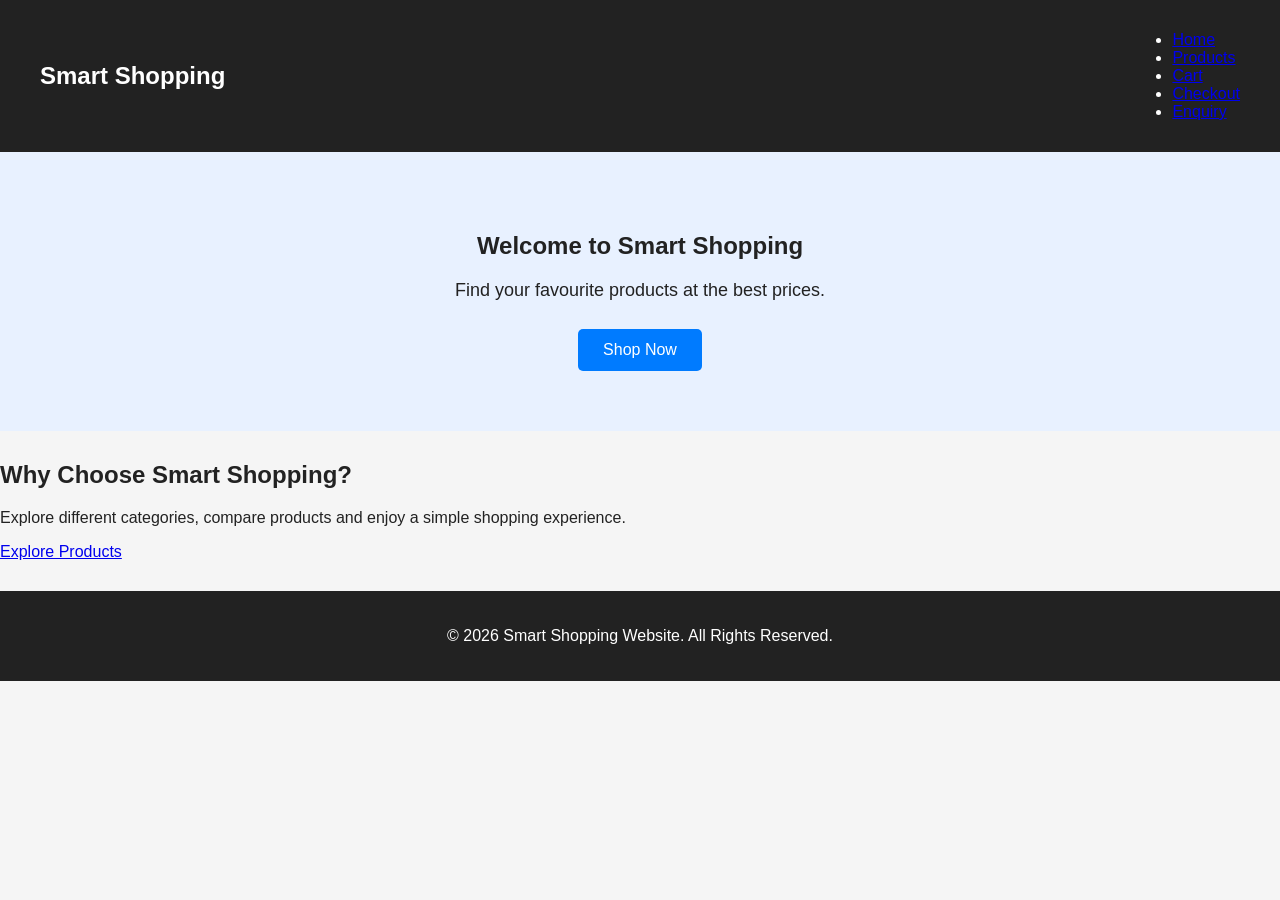
<file: index.html>
<!DOCTYPE html>
<html lang="en">

<head>
    <meta charset="UTF-8">
    <meta name="viewport" content="width=device-width, initial-scale=1.0">

    <title>Smart Shopping Website</title>

    <link rel="stylesheet" href="style.css">
</head>

<body>

    <!-- SPA Content -->
    <div id="app">
        <p>Loading Smart Shopping Website...</p>
    </div>


    <!-- Existing PR4 Files -->
    <script src="cart.js"></script>
    <script src="data.js"></script>
    <script src="script.js"></script>


    <!-- SPA Components -->
    <script src="js/components.js"></script>

    <!-- SPA Views -->
    <script src="js/views/home.js"></script>
    <script src="js/views/products.js"></script>
    <script src="js/views/cart.js"></script>
    <script src="js/views/checkout.js"></script>
    <script src="js/views/enquiry.js"></script>

    <!-- SPA Router -->
    <script src="js/router.js"></script>

    <!-- Main Application -->
    <script src="js/app.js"></script>

</body>
</html>
</file>
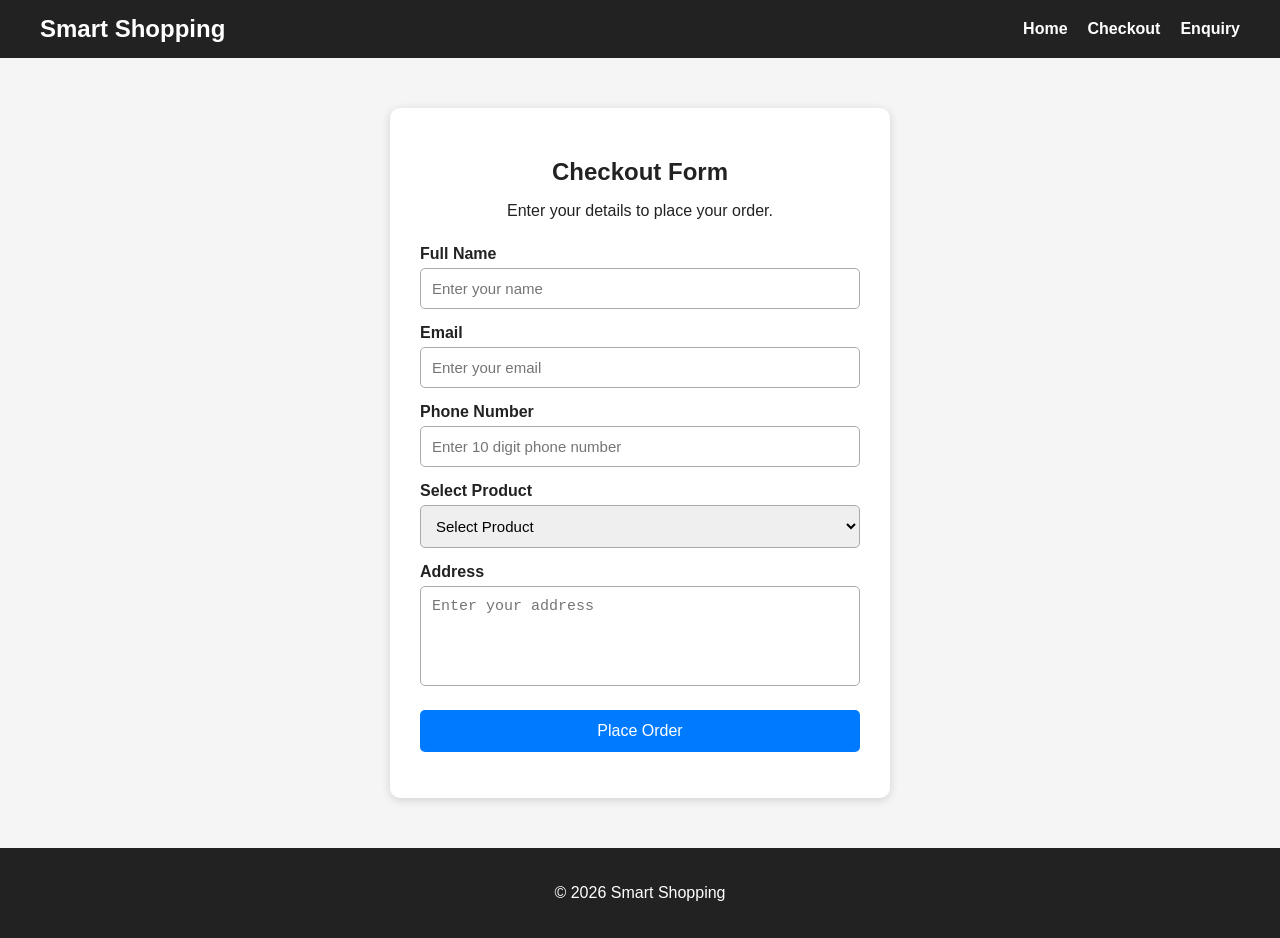
<file: checkout.html>
<!DOCTYPE html>
<html lang="en">
<head>
    <meta charset="UTF-8">
    <meta name="viewport"
          content="width=device-width, initial-scale=1.0">
    <title>Checkout - Smart Shopping</title>
    <link rel="stylesheet" href="style.css">
</head>
<body>
    <nav class="navbar">
        <h1>Smart Shopping</h1>
        <div class="nav-links">
            <a href="index.html">Home</a>
            <a href="checkout.html">Checkout</a>
            <a href="enquiry.html">Enquiry</a>
        </div>
    </nav>
    <main>
        <section class="form-container">
            <h2>Checkout Form</h2>
            <p>Enter your details to place your order.</p>
            <form id="checkoutForm">
                <label for="name">Full Name</label>
                <input type="text" id="name" placeholder="Enter your name">
                <label for="email">Email</label>
                <input type="email" id="email" placeholder="Enter your email">
                <label for="phone">Phone Number</label>
                <input type="text" id="phone" placeholder="Enter 10 digit phone number">
                <label for="product">Select Product</label>
                <select id="product">
                    <option value="">Select Product</option>
                    <option value="Smartphone">Smartphone - ₹20,000</option>
                    <option value="Laptop">Laptop - ₹55,000</option>
                    <option value="T-Shirt">T-Shirt - ₹799</option>
                    <option value="Jeans">Jeans - ₹1,499</option>
                    <option value="Running Shoes">Running Shoes - ₹2,499</option>
                    <option value="Casual Shoes">Casual Shoes - ₹1,999</option>
                </select>
                <label for="address">Address</label>
                <textarea id="address" placeholder="Enter your address"></textarea>
                <button type="submit">Place Order</button>
                <p id="checkoutMessage"></p>
            </form>
        </section>
    </main>
    <footer>
        <p>© 2026 Smart Shopping</p>
    </footer>
    <script src="script.js"></script>
</body>
</html>
</file>
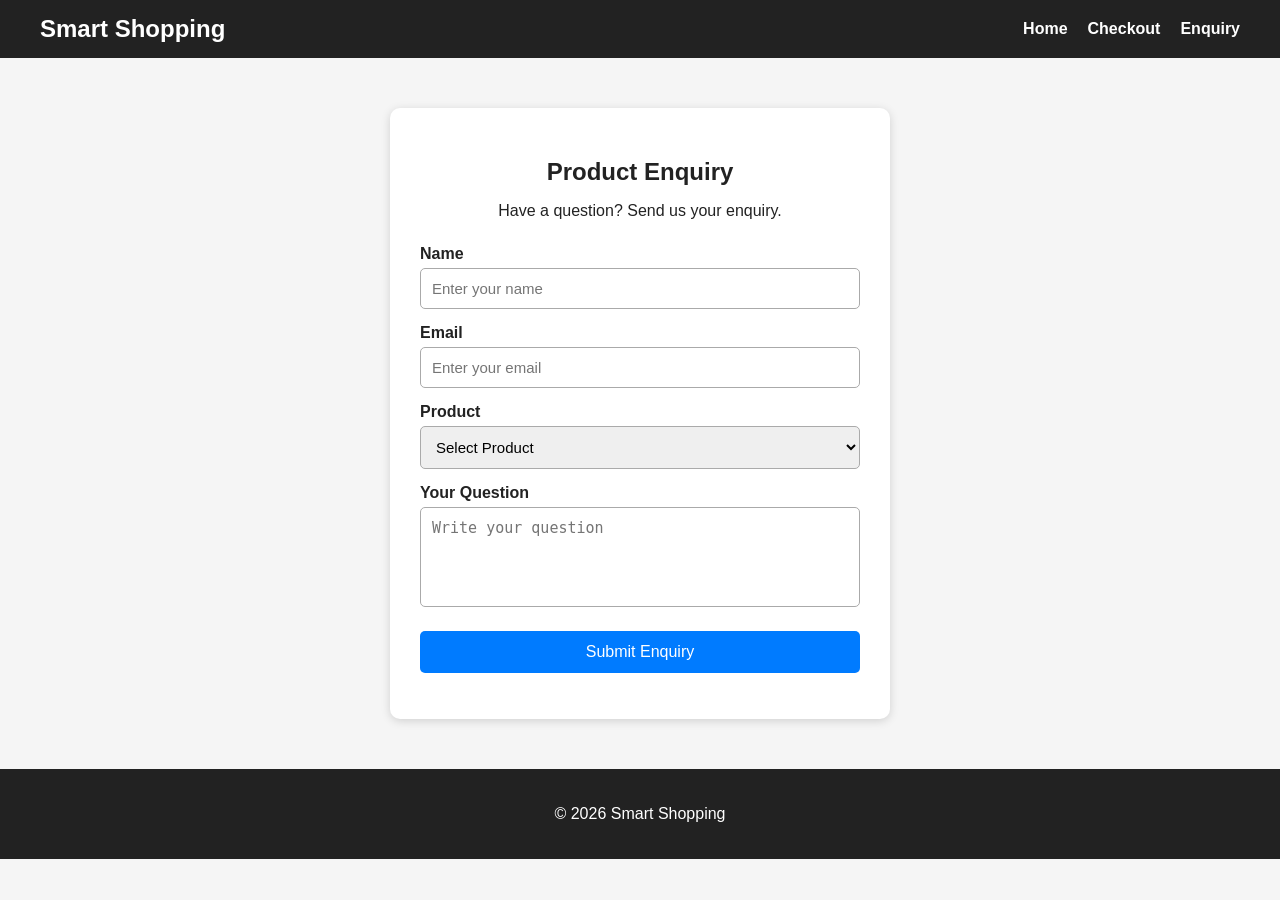
<file: enquiry.html>
<!DOCTYPE html>
<html lang="en">
<head>
    <meta charset="UTF-8">
    <meta name="viewport"
          content="width=device-width, initial-scale=1.0">
    <title>Enquiry - Smart Shopping</title>
    <link rel="stylesheet" href="style.css">
</head>
<body>
    <nav class="navbar">
        <h1>Smart Shopping</h1>
        <div class="nav-links">
            <a href="index.html">Home</a>
            <a href="checkout.html">Checkout</a>
            <a href="enquiry.html">Enquiry</a>
        </div>
    </nav>
    <main>
        <section class="form-container">
            <h2>Product Enquiry</h2>
            <p>Have a question? Send us your enquiry.</p>
            <form id="enquiryForm">
                <label for="enquiryName"> Name</label>
                <input type="text"id="enquiryName"placeholder="Enter your name">
                <label for="enquiryEmail">Email</label>
                <input type="email" id="enquiryEmail" placeholder="Enter your email">
                <label for="enquiryProduct">Product</label>
                <select id="enquiryProduct">
                    <option value="">Select Product</option>
                    <option value="Smartphone">Smartphone</option>
                    <option value="Laptop">Laptop</option>
                    <option value="T-Shirt">T-Shirt</option>
                    <option value="Jeans">Jeans</option>
                    <option value="Running Shoes">Running Shoes</option>
                    <option value="Casual Shoes">Casual Shoes</option>
                </select>
                <label for="question">Your Question</label>
                <textarea id="question"placeholder="Write your question"></textarea>
                <button type="submit">Submit Enquiry</button>
                <p id="enquiryMessage"></p>
            </form>
        </section>
    </main>
    <footer>
        <p> © 2026 Smart Shopping</p>
    </footer>
    <script src="script.js"></script>
</body>
</html>
</file>
<file: style.css>
* {
    box-sizing: border-box;
}
body {
    margin: 0;
    font-family: Arial, sans-serif;
    background-color: #f5f5f5;
    color: #222;
}
.navbar {
    background-color: #222;
    color: white;
    display: flex;
    justify-content: space-between;
    align-items: center;
    padding: 15px 40px;
}
.navbar h1 {
    margin: 0;
}
.nav-links {
    display: flex;
    gap: 20px;
}
.nav-links a {
    color: white;
    text-decoration: none;
    font-weight: bold;
}
.nav-links a:hover {
    color: #ffd700;
}
.hero {
    text-align: center;
    background-color: #e8f1ff;
    padding: 60px 20px;
    margin-bottom: 30px;
}
.hero h2 {
    font-size: 35px;
}
.hero p {
    font-size: 18px;
}
.shop-btn {
    display: inline-block;
    background-color: #007bff;
    color: white;
    text-decoration: none;
    padding: 12px 25px;
    border-radius: 5px;
    margin-top: 10px;
}
.shop-btn:hover {
    background-color: #0056b3;
}
.filter-section {
    text-align: center;

    margin: 30px 0;
}
.filter-section select {
    padding: 10px;
    font-size: 16px;
    border-radius: 5px;
    border: 1px solid #777;
}
.products {
    width: 90%;
    margin: auto;
    display: grid;
    grid-template-columns:repeat(3, 1fr);
    gap: 25px;
    padding-bottom: 40px;
}
.product-card {
    background-color: white;
    padding: 20px;
    border-radius: 10px;
    text-align: center;
    box-shadow:0 2px 8px rgba(0, 0, 0, 0.15);
}
.product-image {
    width: 100%;
    height: 220px;
    object-fit: contain;
    background-color: #eee;
    padding: 10px;
    border-radius: 8px;
    margin-bottom: 15px;
}
.product-card h3 {
    margin: 10px 0;
    font-size: 22px;
}
.price {
    color: #008000;
    font-size: 20px;
    font-weight: bold;
}
.details {
    display: none;
    margin-top: 15px;
    padding: 10px;
    background-color: #f0f0f0;
    border-radius: 5px;
    text-align: left;
}
.details.show {
    display: block;
}
.details-btn {
    background-color: #333;
    color: white;
    border: none;
    padding: 10px 15px;
    border-radius: 5px;
    cursor: pointer;
}
.form-container {
    width: 500px;
    max-width: 90%;
    margin: 50px auto;
    background-color: white;
    padding: 30px;
    border-radius: 10px;
    box-shadow:0 2px 10px rgba(0, 0, 0, 0.15);
}
.form-container h2 {
    text-align: center;
    margin-bottom: 10px;
}
.form-container > p {
    text-align: center;
}
form {

    margin-top: 25px;
}
label {
    display: block;
    margin-top: 15px;
    margin-bottom: 5px;
    font-weight: bold;
}
input,
select,
textarea {
    width: 100%;
    padding: 11px;
    border: 1px solid #aaa;
    border-radius: 5px;
    font-size: 15px;
}
textarea {
    height: 100px;
    resize: none;
}
form button {
    width: 100%;
    margin-top: 20px;
    padding: 12px;
    border: none;
    border-radius: 5px;
    background-color: #007bff;
    color: white;
    font-size: 16px;
}
form button:hover {
    background-color: #0056b3;
}
#checkoutMessage,
#enquiryMessage {
    text-align: center;
    font-weight: bold;
    margin-top: 15px;
}
footer {
    background-color: #222;
    color: white;
    text-align: center;
    padding: 20px;
    margin-top: 30px;
}
@media (max-width: 800px) {
    .products {
        grid-template-columns:
            repeat(2, 1fr);
    }
}
@media (max-width: 600px) {
    .navbar {
        flex-direction: column;
        gap: 15px;
        padding: 15px;
    }
    .nav-links {
        flex-direction: column;
        text-align: center;
        gap: 10px;
    }
    .products {
        grid-template-columns: 1fr;
    }
    .hero h2 {
        font-size: 28px;
    }
}
</file>
